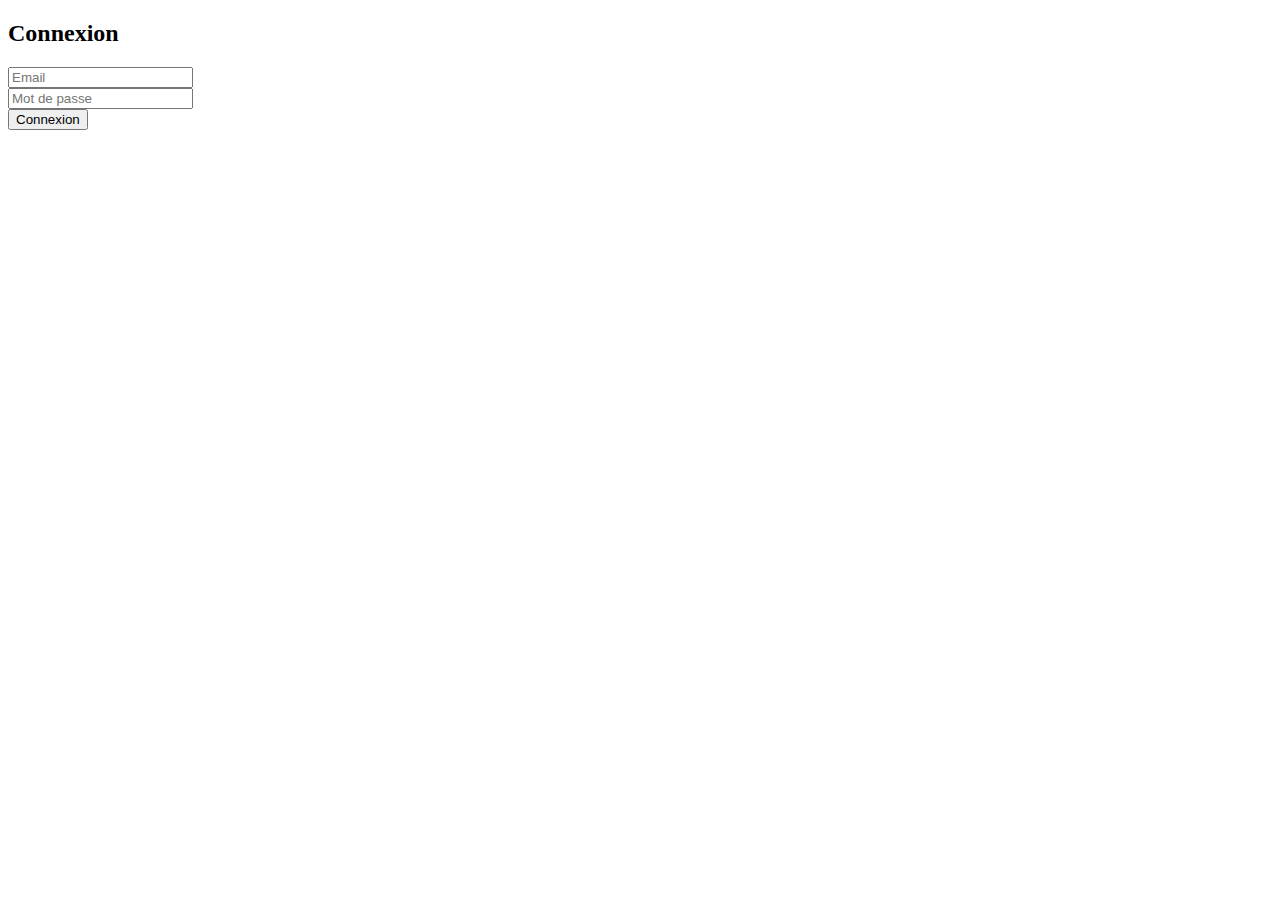
<file: indexConnexion.html>
<!DOCTYPE html>
<html lang="en">
<head>
    <meta charset="UTF-8">
    <meta http-equiv="X-UA-Compatible" content="IE=edge">
    <meta name="viewport" content="width=device-width, initial-scale=1.0">
    <title>Document</title>
</head>
<body>
    <form action="" method="post">
                <h2 class="text-center">Connexion</h2>       
                <div class="form-group">
                    <input type="email" name="email" class="form-control" placeholder="Email" required="required" autocomplete="off">
                </div>
                <div class="form-group">
                    <input type="password" name="password" class="form-control" placeholder="Mot de passe" required="required" autocomplete="off">
                </div>
                <div class="form-group">
                    <button type="submit" class="btn btn-primary btn-block">Connexion</button>
                </div>   
            </form>
        
        </div>
       
</body>
</html>
</file>
